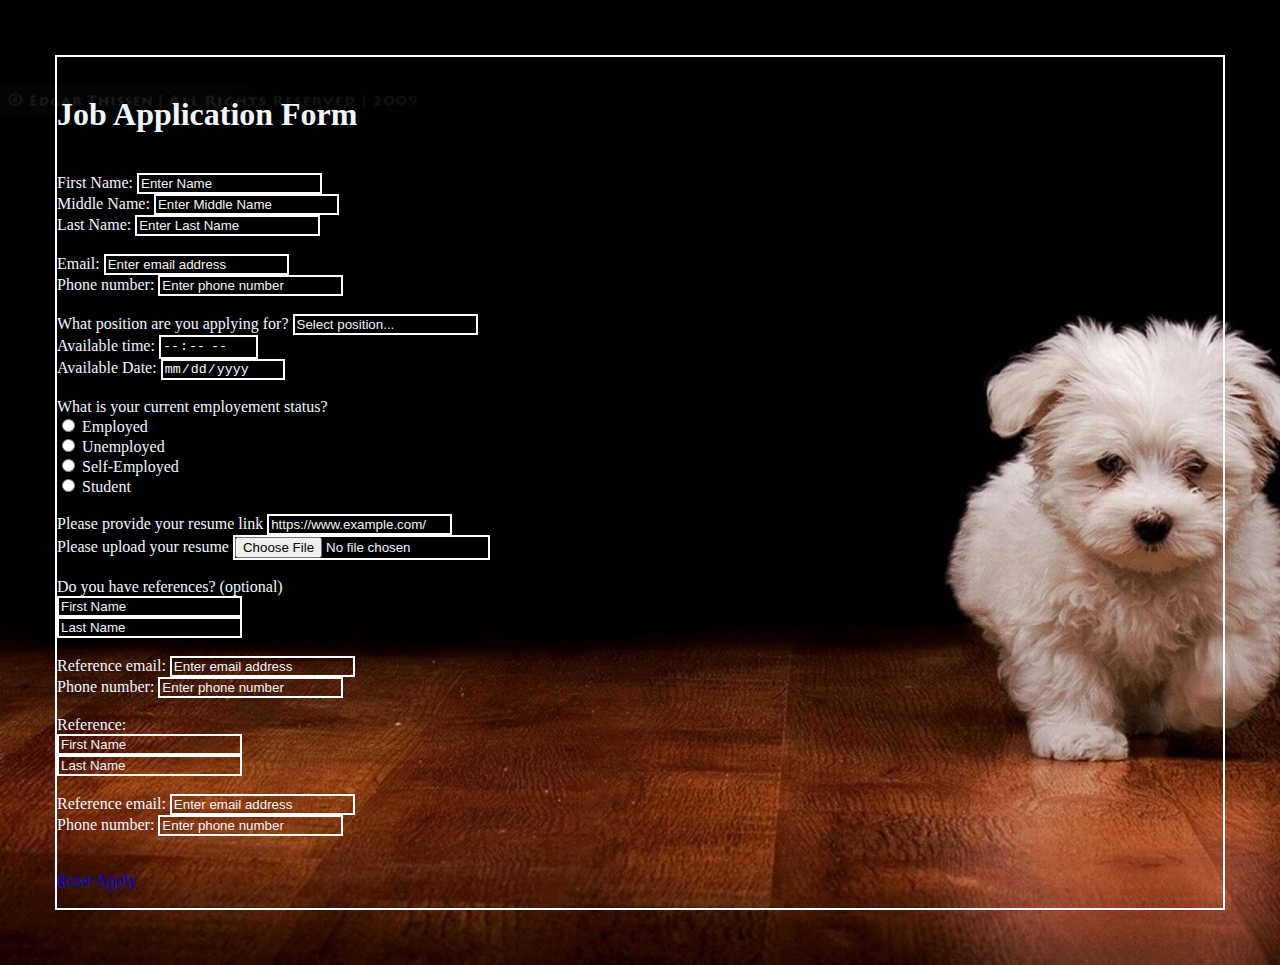
<file: index.html>
<!DOCTYPE html>
<html lang="en">
<head>
    <meta charset="UTF-8">
    <meta http-equiv="X-UA-Compatible" content="IE=edge">
    <meta name="viewport" content="width=device-width, initial-scale=1.0">
    <link href="https://cdn.jsdelivr.net/npm/bootstrap@5.3.0-alpha1/dist/css/bootstrap.min.css" rel="stylesheet" integrity="sha384-GLhlTQ8iRABdZLl6O3oVMWSktQOp6b7In1Zl3/Jr59b6EGGoI1aFkw7cmDA6j6gD" crossorigin="anonymous">
    <title>Form</title>
    <link rel="stylesheet" href="Application form.css" type="text/css">
</head>
<body>
    
    <div class="container">
        <form class="form-control">
<br>
            <div> 
                <h1 class="h1 text-center border-bottom"> Job Application Form  </h1> 
            </div>
<br>            
            <div class="container-fluid">
              <div class="row">  
                
                <div class="col-4">
                <label for="fname" class="form-label"> First Name:</label>  
                <input type="text" id="floatingInput" class="form-control" placeholder="Enter Name">
                </div>
                
                <div class="col-4">
                    <label for="fname" class="form-label"> Middle Name: </label>  
                    <input type="text" id="floatingInput" class="form-control" placeholder="Enter Middle Name">
                </div>

                <div class="col-4">
                    <label for="fname" class="form-label"> Last Name: </label>  
                    <input type="text" id="floatingInput" class="form-control" placeholder="Enter Last Name">
                </div>

              </div>             
            </div>
<br>
            <div class="container-fluid">
                <div class="row">
                    
                    <div class="col-6">
                        <label for="email" class="form-label"> Email: </label>  
                        <input type="text" id="floatingInput" class="form-control" placeholder="Enter email address">
                    </div>

                    <div class="col-6">
                        <label for="number" class="form-label"> Phone number: </label>  
                        <input type="number" id="floatingInput" class="form-control" placeholder="Enter phone number">
                    </div>
                
                </div>    
            </div>
<br>
            <div class="container-fluid">
                <div class="row">
                    
                    <div class="col-5" for="position">
                        <label for="exampleDataList" class="form-label">What position are you applying for? </label>
                        <input class="form-control" list="datalistOptions" id="exampleDataList" placeholder="Select position...">
                        <datalist id="datalistOptions">
                            <option></option>
                            <option>Customer Services Representative</option>
                            <option>Operation Team Leader</option>
                            <option>Operation Manager</option>
                            <option>Pet Handler</option>
                            <option>Delivery Rider</option>
                        </datalist>   
                    </div>

                    <div class="col-2">
                        <label for="time" class="form-label"> Available time: </label>  
                        <input type="time" id="floatingInput" class="form-control" placeholder="Enter email address">   
                    </div>
                    
                    <div class="col-5">
                        <label for="Date" class="form-label"> Available Date: </label>  
                        <input type="date" id="floatingInput" class="form-control" placeholder="Enter email address">   
                    </div>
                </div>
            </div>           
<br>

            <div class="container-fluid">
                   <div> What is your current employement status?</div>
                <div class="row">
                    
                    <div class="col-6">
               
                      <div class="form-check">
                        <input class="form-check-input" type="radio" name="employed" id="employed">
                        <label class="form-check-label" for="employed"> Employed </label>
                      </div>
                      <div class="form-check">
                        <input class="form-check-input" type="radio" name="employed" id="employed">
                        <label class="form-check-label" for="employed"> Unemployed </label>
                      </div>
                    </div>

                    <div class="col-6">
               
                        <div class="form-check">
                          <input class="form-check-input" type="radio" name="employed" id="employed">
                          <label class="form-check-label" for="employed"> Self-Employed </label>
                        </div>
                        <div class="form-check">
                          <input class="form-check-input" type="radio" name="employed" id="employed">
                          <label class="form-check-label" for="employed"> Student </label>
                        </div>
                      </div>

                </div>
            </div>
<br>
            <div class="container-fluid">
                <div class="row">
                    
                    <div class="col-6">
                        <label for="link" class="form-label"> Please provide your resume link </label>  
                        <input type="link" id="floatingInput" class="form-control" placeholder="https://www.example.com/">
                    </div>
                    
                    <div class="col-6">
                        <label for="formFile" class="form-label"> Please upload your resume </label>  
                        <input type="file" id="formFile" class="form-control">
                    </div>

                </div>    
            </div>
<br>
            <div class="container-fluid">
              <div> Do you have references? (optional) </div>
              
              <div class="row">

                <div class="col-6">
                   
                  <input type="text" id="floatingInput" class="form-control" placeholder="First Name">
                </div>

                <div class="col-6">  
                    <input type="text" id="floatingInput" class="form-control" placeholder="Last Name">
                </div>

              </div>
            </div>
<br>
            <div class="container-fluid">
                <div class="row">
                    
                    <div class="col-6">
                        <label for="email" class="form-label"> Reference email: </label>  
                        <input type="text" id="floatingInput" class="form-control" placeholder="Enter email address">
                    </div>

                    <div class="col-6">
                        <label for="number" class="form-label"> Phone number: </label>  
                        <input type="number" id="floatingInput" class="form-control" placeholder="Enter phone number">
                    </div>
                    
                </div>    
            </div>
<br>
            <div class="container-fluid">
               <div> Reference: </div>
    
                 <div class="row">

                   <div class="col-6">
                     <input type="text" id="floatingInput" class="form-control" placeholder="First Name">
                    </div>

            <div class="col-6">  
                    <input type="text" id="floatingInput" class="form-control" placeholder="Last Name">
            </div>

            </div>
            </div>
<br>
            <div class="container-fluid">
                <div class="row">
                    
                    <div class="col-6">
                        <label for="email" class="form-label"> Reference email: </label>  
                        <input type="text" id="floatingInput" class="form-control" placeholder="Enter email address">
                    </div>

                    <div class="col-6">
                        <label for="number" class="form-label"> Phone number: </label>  
                        <input type="number" id="floatingInput" class="form-control" placeholder="Enter phone number">
                    </div>
                
                </div>    
            </div>
<br>
<br>
        <div class="container-fluid"> 
           <a href="Application form.html" class="btn btn-outline-danger" role="button" aria-disabled="true">Reset</a>
           <a href="Application completed.html" class="btn btn-danger" role="button" aria-disabled="true">Apply</a>
        </div>
<br>

        </form>
    </div>


</body>
</html>
</file>
<file: Application form.css>
body{
    background-image: url("./save.jpg");
    background-repeat: no-repeat;
    background-position: auto;
    background-size: cover;
    padding: 50px;
    margin: 5px;
    
}
.container{
    background-color: transparent;
}
.container-fluid{
    background-color: transparent;
    color: aliceblue;
}
.form-control{
    background-color: transparent;
    color: aliceblue;
    border: 2px solid white;
}
::placeholder{
    color: whitesmoke;
}
</file>
